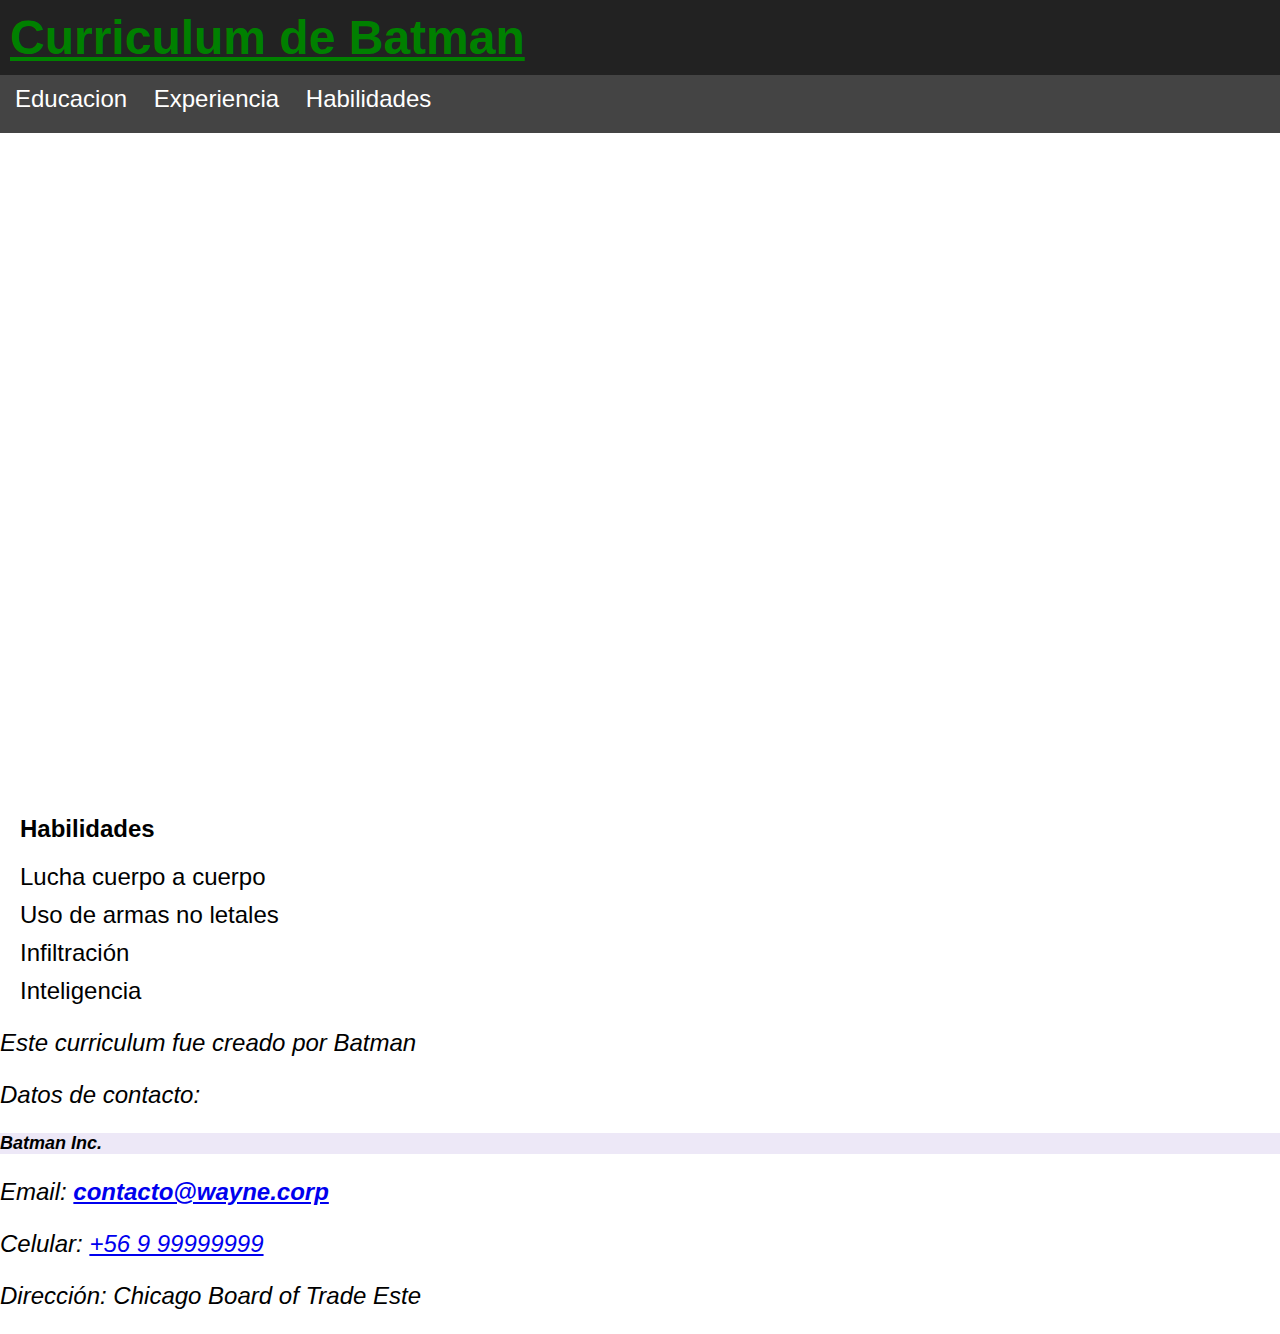
<file: index.html>
<!DOCTYPE html>
<html lang="es">
  <head>
    <meta charset="UTF-8">
    <title>Curriculum de Batman</title>
    <style>

      /* Estilos CSS para la página */
      body {
        font-family: Arial, sans-serif;
        margin: 0;
        padding: 0;
        font-size: 1.5rem; /* 1em 12puntos , 2em 4puntos, 1.5em ?  */

      }
      header {
        background-color: #222;
        color: #fff;
        padding: 10px;
      }
      h1 {
        margin: 0;
        text-decoration: underline;
        color: greenyellow;
      }
      nav {
        background-color: #444;
        color: #fff;
        padding: 10px;
      }
      nav ul {
        list-style: none;
        margin: 0;
        padding: 0;
      }
      nav li {
        display: inline-block;
        margin-right: 10px;
      }
      nav a {
        color: #fff;
        text-decoration: none;
        padding: 5px;
      }
      a:hover {
        color: #f80;
      }
      h1, .item, #este {
        font-weight: bold;
        color: green;
      }
      section {
        margin: 20px;
      }
      h2 {
        font-size: 24px;
        margin-top: 0;
      }
      ul {
        list-style: none;
        padding: 0;
        margin: 0;
      }
      li {
        margin-bottom: 10px;
      }
      h3 {
        font-size: 18px;
        margin-top: 0;
        background-color: rgb(220, 210, 240, 0.5);
      }
      /* Estilos CSS para la lista de navegación */
      .listado {
        margin-left: 20px;
      }
      /* Estilos CSS por ID */
      #perfil {
        background-color: pink;
        padding: 10px;
      }
    </style>
<script>
  // Seleccionar la etiqueta a
  //const botonMostrarOcultar = document.getElementById("experiencia");
  /*
  // Agregar un controlador de eventos de clic
  botonMostrarOcultar.addEventListener("click", function() {
    // Seleccionar las etiquetas section
    const seccionOculta = document.getElementById("educacion");
    const educacion = document.getElementById("experiencia");
    
    // Alternar la propiedad "display" de las etiquetas section
    if (seccionOculta.style.display === "none") {
      seccionOculta.style.display = "block";
      educacion.style.display = "none";
    } else {
      seccionOculta.style.display = "none";
      educacion.style.display = "block";
    }
  });*/

  function mostrarOcultar() {
    // Seleccionar las etiquetas section
    const seccionOculta = document.getElementById("experiencia");
    const seccionMostrar = document.getElementById("educacion");
    
    // Alternar la propiedad "display" de las etiquetas section
    if (seccionOculta.style.display === "none") {
      seccionOculta.style.display = "block";
      seccionMostrar.style.display = "none";
    } else {
      seccionOculta.style.display = "none";
      seccionMostrar.style.display = "block";
    }
  }


</script>
  </head>
  <body>
    <header>
      <h1>Curriculum de Batman</h1>
    </header>
    <nav>
      <ul>
        <li><a href="#educacion" onclick="mostrarOcultar()">Educacion</a></li>
        <li><a href="#experiencia" onclick="mostrarOcultar()">Experiencia</a></li>
        <li><a href="#habilidades" >Habilidades</a></li>
      </ul>
    </nav>
    <section id="educacion" style="display: none;">
      <h2>Educación</h2>
      <ul>
        <li>
          <h3>Universidad de Princeton</h3>
          <p>Grado: Licenciatura en Ciencias Políticas</p>
          <p>Periodo: 1998 - 2002</p>
        </li>
        <li>
          <h3>Universidad de Nanda Parbat</h3>
          <p>Grado: Entrenamiento en artes marciales</p>
          <p>Periodo: 2003 - 2005</p>
        </li>
      </ul>
    </section>
    <section id="experiencia" style="display: block;">
      <div>
        <iframe width="560" height="315" src="https://www.youtube.com/embed/8Qn_spdM5Zg" frameborder="0" allow="accelerometer; autoplay; encrypted-media; gyroscope; picture-in-picture" allowfullscreen></iframe>
      </div>
      <div>
        <iframe width="560" height="315" src="https://www.youtube.com/watch?v=XMjB2jjfw8w" frameborder="0" allow="accelerometer; autoplay; encrypted-media; gyroscope; picture-in-picture" allowfullscreen></iframe>
    </div>
    </section>
    
    <section id="habilidades">
      <h2>Habilidades</h2>
      <ul>
        <li>Lucha cuerpo a cuerpo</li>
        <li>Uso de armas no letales</li>
        <li>Infiltración</li>
        <li>Inteligencia</li>
      </ul>
    </section>
    <footer>
      <address>
      <p>Este curriculum fue creado por Batman</p>
      <p>Datos de contacto:</p>
      <ul>
        <li>
          <h3>Batman Inc.</h3>
          <p>Email: <strong><a href="mailto:contacto@wayne.corp"> contacto@wayne.corp</a></strong></p>
          <p>Celular: <a href="tel:9999999999">+56 9 99999999</a></p>
          <p>Dirección: Chicago Board of Trade Este</p>
        </li>
      </ul>
      </address>
    </footer>
  </body>
</html>
</file>
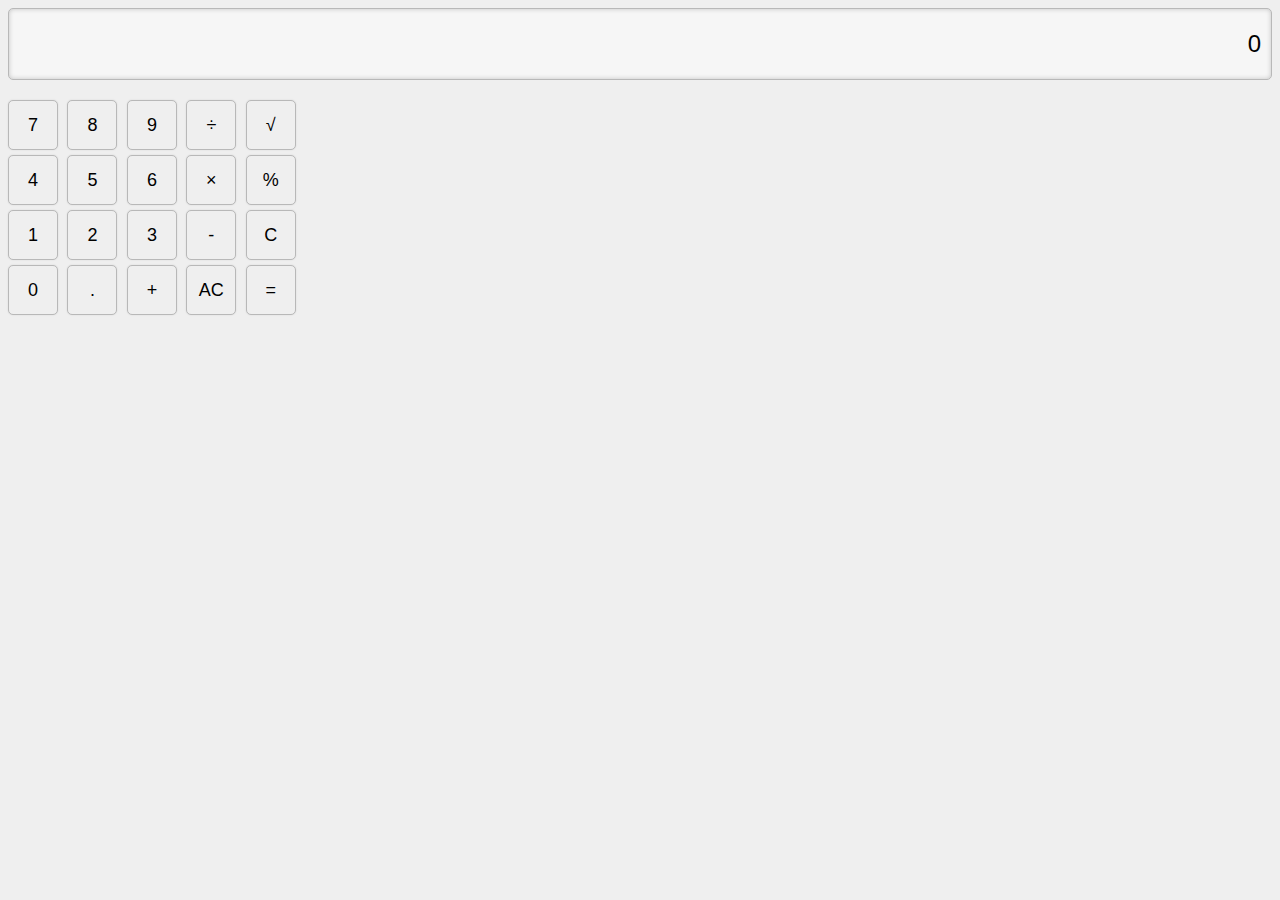
<file: Calculadora.html>
<!DOCTYPE html>
<html>
<head>
	<title>Calculadora</title>
	<meta charset="utf-8">
	<meta name="viewport" content="width=device-width, initial-scale=1.0">
	<link rel="stylesheet" href="style.css">
</head>
<body>
	<div class="calculator">
		<div class="display">0</div>
		<div class="row">
			<button class="number" id="siete">7</button>
			<button class="number">8</button>
			<button class="number">9</button>
			<button class="operator">÷</button>
			<button class="function">√</button>
		</div>
		<div class="row">
			<button class="number">4</button>
			<button class="number">5</button>
			<button class="number">6</button>
			<button class="operator">×</button>
			<button class="function">%</button>
		</div>
		<div class="row">
			<button class="number">1</button>
			<button class="number">2</button>
			<button class="number">3</button>
			<button class="operator">-</button>
			<button class="function">C</button>
		</div>
		<div class="row">
			<button class="number">0</button>
			<button class="function">.</button>
			<button class="operator">+</button>
			<button class="function">AC</button>
			<button class="function">=</button>
		</div>
	</div>
	<script src="script.js"></script>
</body>
</html>
</file>
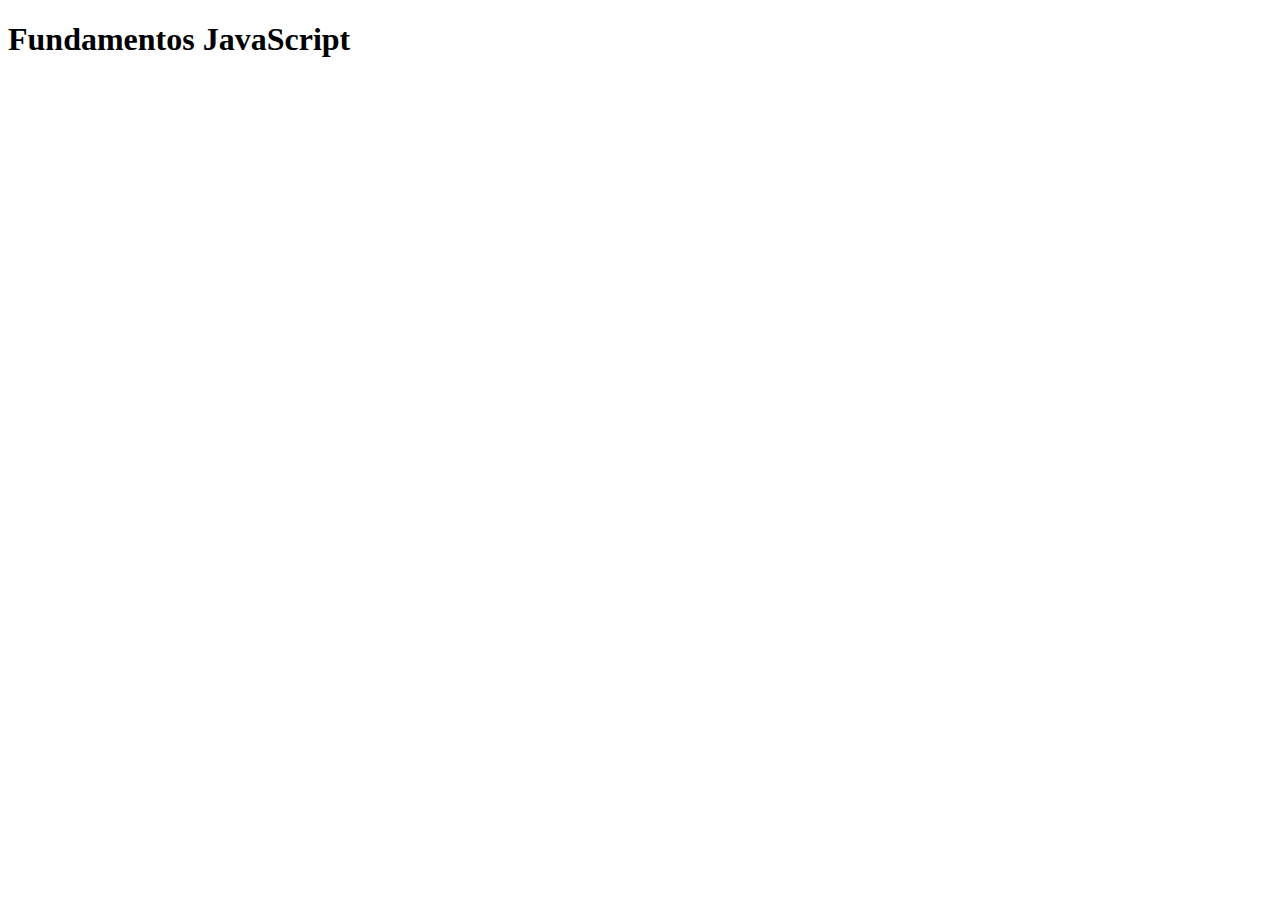
<file: Curso JS.html>
<!DOCTYPE html>
<html lang="es">

<head>
  <meta charset="UTF-8">
  <meta name="viewport" content="width=device-width, initial-scale=1.0">
  <title>Fundamentos JavaScript</title>
</head>

<body>
  <h1>Fundamentos JavaScript</h1>
  <script>
    /* **********     Curso JavaScript: Variables: var 🥊VS🥊 let - ********** */
    //Variables String
    let hello = "Hello World";
    //Variables Number
    let numero2 = 20;
    //Variables Boolean
    var verdadero = true;
    let falso = false;

  
    //Variables Funciones
    var nombre = function () {
      return "Juan";
    };
    
    //Constante
    const PI = 3.1416;

    //Variables undifined
    let profesion;
    console.log(profesion);

    //Variables null
    let edad = null;
    console.log(edad);

    //Varible del typo Symbol
    let simbolo = Symbol("mi simbolo");

      //Variables Array
    var colores = ["Rojo", "Azul", "Verde"];
    let colores2 = ["Amarillo", "Naranja", "Morado"];

    //Variables Objetos
    var persona = {
      nombre: "Juan",
      apellido: "Perez",
      telefono: "123456789"
    };

    var personaUndifined = {};
    

    console.log(persona.nombre);

    let persona2 = {
      nombre: "Carlos",
      apellido: "Lopez",
      telefono: "987654321"
    };

    console.log(hola);
    console.log(hello);
    console.log(window);
    console.log(window.hola);
    console.log(window.hello); 
    
    //Ambito de bloque

    //Esto es un bloque - comentario de una lines
    /*
    Esto
    es
    un
    comentario
    de
    varias
    líneas */
    console.log ("****************var*****************");
    var musica = "Rock";
    console.log("Variable Música antes del Bloque", musica);
    {
      var musica = "Pop";
      console.log("Variable Música dentro del Bloque", musica);
    }
    console.log("Variable Música después del Bloque", musica);
    console.log("****************let*****************");
    let musica2 = "Rock";
    console.log("Variable Música antes del Bloque", musica2);
    {
      let musica2 = "Pop";
      console.log("Variable Música dentro del Bloque", musica2);
    }
    console.log("Variable Música después del Bloque", musica2);

</script>
</body>
</html>
</file>
<file: style.css>
body {
    font-family: "Helvetica Neue", Helvetica, Arial, sans-serif;
    background-color: #EFEFEF;
}
.container {
    width: 320px;
    margin: 0 auto;
    background-color: #D6D6D6;
    border: 1px solid #B8B8B8;
    box-shadow: 0 0 8px rgba(0,0,0,0.2);
    border-radius: 5px;
    padding: 20px;
    position: relative;
    top: 100px;
}
.display {
    background-color: #F6F6F6;
    border: 1px solid #B8B8B8;
    border-radius: 5px;
    box-shadow: inset 0 0 5px rgba(0,0,0,0.2);
    padding: 10px;
    font-size: 24px;
    text-align: right;
    margin-bottom: 20px;
    height: 50px;
    line-height: 50px;
    overflow: hidden;
}
button {
    background-color: #EFEFEF;
    border: 1px solid #B8B8B8;
    border-radius: 5px;
    padding: 10px;
    font-size: 18px;
    cursor: pointer;
    width: 50px;
    height: 50px;
    margin-right: 5px;
    margin-bottom: 5px;
    box-shadow: 0 0 2px rgba(0,0,0,0.1);
}
button:hover {
    background-color: #E0E0E0;
}
.special {
    background-color:#B8B8B8;
}
</file>
